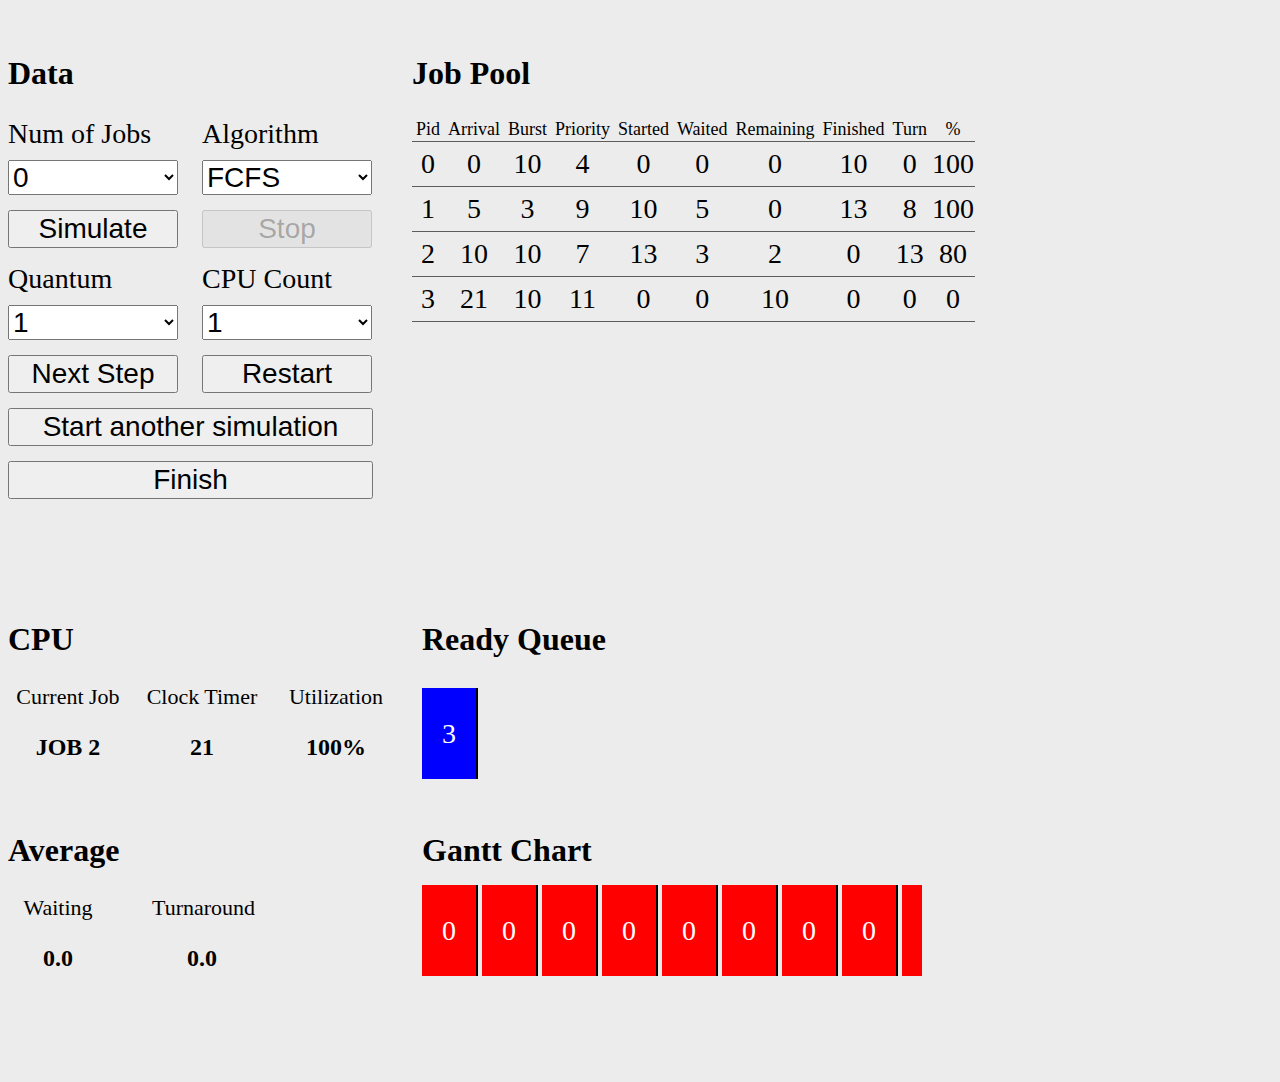
<file: example.html>
<!DOCTYPE html>
<html lang="en">
<head>
    <meta charset="UTF-8">
    <title>CPU Simulator</title>
    <link href="css/style.css" rel="stylesheet" type="text/css" />
</head>
<body>
<div id="simulator">
    <div id="data">
        <h2>Data</h2>
        <div class="column">
            <span class="label">Num of Jobs</span>
            <select>
                <option>0</option>
                <option>1</option>
                <option>2</option>
                <option>3</option>
                <option>4</option>
                <option>5</option>
                <option>6</option>
                <option>7</option>
                <option>8</option>
                <option>9</option>
            </select>
            <button id="simulate-button" onclick="simulate();">Simulate</button>
        </div>

        <div class="column">
            <span class="label">Algorithm</span>
            <select>
                <option>FCFS</option>
                <option>SJF</option>
                <option>STRF</option>
                <option>RR</option>
                <option>PNP</option>
                <option>PP</option>
            </select>
            <button id="stop-button" onclick="stop();" disabled>Stop</button>
        </div>

        <div class="column">
            <span class="label" title="Simulation Speed">Quantum</span>
            <select id="quantum">
                <option>1</option>
                <option>2</option>
                <option>3</option>
                <option>4</option>
                <option>5</option>
                <option>6</option>
                <option>7</option>
                <option>8</option>
                <option>9</option>
                <option>10</option>
                <option>11</option>
                <option>12</option>
            </select>
            <button id="next-step-button" onclick="next_step();">Next Step</button>
        </div>

        <div class="column">
            <span class="label" title="How many cores?">CPU Count</span>
            <select>
                <option>1</option>
                <option>2</option>
                <option>4</option>
                <option>6</option>
            </select>
            <button id="restart-button" onclick="restart();">Restart</button>
        </div>



        <div class="column-lg">
            <button id="start-another" onclick="startAnother();">Start another simulation</button>
        </div>

        <div class="column-lg">
            <button id="finish" onclick="finish();">Finish</button>
        </div>
    </div>




    <div id="job-pool">
        <h2>Job Pool</h2>
        <table id="job-table">
            <tr>
                <th>Pid</th>
                <th>Arrival</th>
                <th>Burst</th>
                <th>Priority</th>
                <th>Started</th>
                <th>Waited</th>
                <th>Remaining</th>
                <th>Finished</th>
                <th>Turn</th>
                <th>%</th>
            </tr>

            <tr>
                <td>0</td> <!-- Pid -->
                <td>0</td> <!-- Arrival -->
                <td>10</td> <!-- Burst -->
                <td>4</td> <!-- Priority -->
                <td>0</td> <!-- Started -->
                <td>0</td> <!-- Waited -->
                <td>0</td> <!-- Remaining -->
                <td>10</td> <!-- Finished -->
                <td>0</td> <!-- Turn -->
                <td>100</td> <!-- % -->
            </tr>
            <tr>
                <td>1</td> <!-- Pid -->
                <td>5</td> <!-- Arrival -->
                <td>3</td> <!-- Burst -->
                <td>9</td> <!-- Priority -->
                <td>10</td> <!-- Started -->
                <td>5</td> <!-- Waited -->
                <td>0</td> <!-- Remaining -->
                <td>13</td> <!-- Finished -->
                <td>8</td> <!-- Turn -->
                <td>100</td> <!-- % -->
            </tr>
            <tr>
                <td>2</td> <!-- Pid -->
                <td>10</td> <!-- Arrival -->
                <td>10</td> <!-- Burst -->
                <td>7</td> <!-- Priority -->
                <td>13</td> <!-- Started -->
                <td>3</td> <!-- Waited -->
                <td>2</td> <!-- Remaining -->
                <td>0</td> <!-- Finished -->
                <td>13</td> <!-- Turn -->
                <td>80</td> <!-- % -->
            </tr>
            <tr>
                <td>3</td> <!-- Pid -->
                <td>21</td> <!-- Arrival -->
                <td>10</td> <!-- Burst -->
                <td>11</td> <!-- Priority -->
                <td>0</td> <!-- Started -->
                <td>0</td> <!-- Waited -->
                <td>10</td> <!-- Remaining -->
                <td>0</td> <!-- Finished -->
                <td>0</td> <!-- Turn -->
                <td>0</td> <!-- % -->
            </tr>
        </table>
    </div>




    <div id="cpu">
        <h2>CPU</h2>

        <div class="cpu-col">
            <span>Current Job</span>
            <h3 id="current-job">JOB 2</h3>
        </div>

        <div class="cpu-col">
            <span>Clock Timer</span>
            <h3 id="clock-num">21</h3>
        </div>

        <div class="cpu-col">
            <span>Utilization</span>
            <h3>100%</h3>
        </div>
    </div>




    <div id="ready-queue">
        <h2>Ready Queue</h2>
        <div class="ready-bars" id="ready-queue-bars">
            <span class="ready-bar bar-3">3</span>
        </div>
    </div>




    <div id="wait-turnarounds">
        <h2>Average</h2>

        <div class="col">
            <span>Waiting</span>
            <h3 id="wait-average">0.0</h3>
        </div>

        <div class="col">
            <span>Turnaround</span>
            <h3 id="turnaround-average">0.0</h3>
        </div>
    </div>




    <div id="live-chart">
        <h2>Gantt Chart</h2>
        <span class="ready-bar bar-0">0</span>
        <span class="ready-bar bar-0">0</span>
        <span class="ready-bar bar-0">0</span>
        <span class="ready-bar bar-0">0</span>
        <span class="ready-bar bar-0">0</span>
        <span class="ready-bar bar-0">0</span>
        <span class="ready-bar bar-0">0</span>
        <span class="ready-bar bar-0">0</span>
        <span class="ready-bar bar-0">0</span>
        <span class="ready-bar bar-0">0</span>

        <span class="ready-bar bar-1">1</span>
        <span class="ready-bar bar-1">1</span>
        <span class="ready-bar bar-1">1</span>

        <span class="ready-bar bar-2">2</span>
        <span class="ready-bar bar-2">2</span>
        <span class="ready-bar bar-2">2</span>
        <span class="ready-bar bar-2">2</span>
        <span class="ready-bar bar-2">2</span>
        <span class="ready-bar bar-2">2</span>
        <span class="ready-bar bar-2">2</span>
        <span class="ready-bar bar-2">2</span>
    </div>
</div>
</body>
</html>
</file>
<file: css/style.css>
/* For iPhone 6+++ landscape mode: */
body {
    background-color: #ececec;
}
#simulator {
    width: 100%;
    background-color: #ececec;
}
#data {
    width: 250px;
    margin-left: auto;
    margin-right: auto;
    padding-top: 20px;
    padding-bottom: 20px;
    display: block;
}
div#data h2 {}
div#data .column {
    width: 100px;
    display: inline-block;
    padding-right: 20px;
}
div#data span.label {
    width: 100px;
}
div#data select {
    width: 100px;
    margin-top: 10px;
    margin-bottom: 15px;
}
div#data button {
    width: 100px;
    margin-bottom: 15px;
}
/* #data bottom columns */
div#data .column-lg {}
div#data .column-lg button {
    width: 225px;
}

/* Job Pool */
#job-pool {
    width: 100%;
    padding-bottom: 20px;
}
div#job-pool table {
    border-collapse: collapse;
}
div#job-pool table tr {}
div#job-pool table tr th {
    border-bottom: 1px solid #5d5d5d;
    text-align: center;
    font-size: 10px;
    font-weight: normal;
    padding-right: 4px;
    padding-left: 4px;
}
div#job-pool table tr td {
    border-bottom: 1px solid #5d5d5d;
    text-align: center;
    padding-top: 6px;
    padding-bottom: 6px;
    font-size: 14px;
}

/* CPU */
#cpu {
    width: 100%;
    padding-top: 20px;
    padding-bottom: 20px;
}
div#cpu .cpu-col {
    width: 100px;
    display: inline-block;
    padding-right: 10px;
    text-align: center;
}
div#cpu span {}
div#cpu h3 {
    text-align: center;
}

/* Ready Queue */
#ready-queue {
    width: 100%;
}
div#ready-queue div.ready-bars {
    height: 80px;
    margin-top: 30px;
}
span.ready-bar {
    color: white;
    padding-top: 10px;
    padding-bottom: 10px;
    padding-right: 5px;
    padding-left: 5px;
    font-size: 17px;
    border-right: 2px solid black;
}
/* Average wait and turnaround times */
#wait-turnarounds {
    width: 300px;
}
div#wait-turnarounds div.col {
    display: inline-block;
    padding-right: 40px;
    width: 100px;
    text-align: center;
}
div#wait-turnarounds span {}
div#wait-turnarounds h3 {}

/* Gantt Chart */
#live-chart {
    height: 130px;
    overflow-x: scroll;
    white-space: nowrap;
    margin-bottom: 65px;
}
div#live-chart span.ready-bar {}

/* Footer */
#footer {
    background-color: #EAB533;
    border-top: 8px solid #DAA919;
    width: 100%;
    position: fixed;
    bottom: 0;
    height: 60px;
    text-align: center;
}
#footer p {
    color: black;
    font-size: 14px;
    padding-top: 10px;
}
#footer p#personal {
    padding-top: 10px;
    font-weight: bold;
}
#footer a {
    color: black;
    text-decoration: none;
}
#footer a:hover {
    opacity: .5;
}
span.ready-bar.bar-0 {
    background-color: red;
}
span.ready-bar.bar-1 {
    background-color: gray;
}
span.ready-bar.bar-2 {
    background-color: black;
}
span.ready-bar.bar-3 {
    background-color: blue;
}
span.ready-bar.bar-4 {
    background-color: greenyellow;
}
span.ready-bar.bar-5 {
    background-color: brown;
}
span.ready-bar.bar-6 {
    background-color: yellow;
}
span.ready-bar.bar-7 {
    background-color: purple;
}
span.ready-bar.bar-8 {
    background-color: orange;
}
span.ready-bar.bar-9 {
    background-color: deeppink;
}
@media only screen and (min-width: 667px) {
    /* For iPhone 6+++ landscape mode: */
    #simulator {}
    #data {
        width: 500px;
        margin-left: auto;
        margin-right: auto;
        padding-bottom: 60px;
    }
    div#data h2 {}
    div#data .column {}
    div#data span.label {}
    div#data select {}
    div#data button {}
    /* #data bottom columns */
    div#data .column-lg {}
    div#data .column-lg button {
        width: 475px;
    }

    /* Job Pool */
    #job-pool {}
    div#job-pool table {}
    div#job-pool table tr {}
    div#job-pool table tr th {
        font-size: 18px;
    }
    div#job-pool table tr td {
        font-size: 18px;
    }

    /* CPU */
    #cpu {}
    div#cpu .cpu-col {}
    div#cpu span {}
    div#cpu h3 {}

    /* Ready Queue */
    #ready-queue {}
    div#ready-queue div.ready-bars {}
    span.ready-bar {}
    /* Average wait and turnaround times */
    #wait-turnarounds {}
    div#wait-turnarounds div.col {}
    div#wait-turnarounds span {}
    div#wait-turnarounds h3 {}

    /* Gantt Chart */
    #live-chart {}
    div#live-chart span.ready-bar {}

    /* Footer */
    #footer {}
    #footer p {}
    #footer p#personal {}
    #footer a {}
    #footer a:hover {}
}
@media only screen and (min-width: 768px) {
    /* For tablets: */
    #simulator {}
    #data {}
    div#data h2 {}
    div#data .column {}
    div#data span.label {}
    div#data select {}
    div#data button {}
    /* #data bottom columns */
    div#data .column-lg {}
    div#data .column-lg button {}

    /* Job Pool */
    #job-pool {}
    div#job-pool table {}
    div#job-pool table tr {}
    div#job-pool table tr th {}
    div#job-pool table tr td {}

    /* CPU */
    #cpu {}
    div#cpu .cpu-col {}
    div#cpu span {}
    div#cpu h3 {}

    /* Ready Queue */
    #ready-queue {}
    div#ready-queue div.ready-bars {}
    span.ready-bar {}
    /* Average wait and turnaround times */
    #wait-turnarounds {}
    div#wait-turnarounds div.col {}
    div#wait-turnarounds span {}
    div#wait-turnarounds h3 {}

    /* Gantt Chart */
    #live-chart {}
    div#live-chart span.ready-bar {}

    /* Footer */
    #footer {}
    #footer p {}
    #footer p#personal {}
    #footer a {}
    #footer a:hover {}
}
@media only screen and (min-width: 1024px) {
    /* iPad Pros:  */
    #simulator {}
    #data {
        margin-left: 0;
        margin-right: 0;
        display: inline-block;
        width: 400px;
    }
    div#data h2 {
        font-size: 32px;
    }
    div#data .column {
        font-size: 28px;
        width: 170px;
    }
    div#data span.label {}
    div#data select {
        font-size: 28px;
        width: 170px;
    }
    div#data button {
        font-size: 28px;
        width: 170px;
    }
    /* #data bottom columns */
    div#data .column-lg {}
    div#data .column-lg button {
        width: 365px;
    }

    /* Job Pool */
    #job-pool {
        width: 500px;
        display: inline-block;
        vertical-align: top;
        padding-top: 20px;
    }
    div#job-pool h2 {
        font-size: 32px;
    }
    div#job-pool table {}
    div#job-pool table tr {}
    div#job-pool table tr th {}
    div#job-pool table tr td {
        font-size: 28px;
    }

    /* CPU */
    #cpu {
        width: 410px;
        display: inline-block;
    }
    #cpu h2 {
        font-size: 32px;
    }
    div#cpu .cpu-col {
        width: 120px;
    }
    div#cpu span {
        font-size: 22px;
    }
    div#cpu h3 {
        font-size: 24px;
    }

    /* Ready Queue */
    #ready-queue {
        width: 600px;
        display: inline-block;
        vertical-align: top;
        padding-top: 20px;
    }
    #ready-queue h2 {
        font-size: 32px;
    }
    div#ready-queue div.ready-bars {
        padding-top: 30px;
    }
    span.ready-bar {
        padding-left: 20px;
        padding-right: 20px;
        padding-top: 30px;
        padding-bottom: 30px;
        font-size: 28px;
    }
    /* Average wait and turnaround times */
    #wait-turnarounds {
        width: 410px;
        display: inline-block;
        vertical-align: top;
    }
    #wait-turnarounds h2 {
        font-size: 32px;
    }
    div#wait-turnarounds div.col {}
    div#wait-turnarounds span {
        font-size: 22px;
    }
    div#wait-turnarounds h3 {
        font-size: 24px;
    }

    /* Gantt Chart */
    #live-chart {
        width: 500px;
        display: inline-block;
        height: 200px;
    }
    #live-chart h2 {
        font-size: 32px;
        padding-bottom: 20px;
    }
    div#live-chart span.ready-bar {}

    /* Footer */
    #footer {}
    #footer p {
        display: inline-block;
        float: left;
        font-size: 24px;
        margin-left: 20px;
        padding-top: 15px;
    }
    #footer p#personal {
        float: right;
        margin-right: 20px;
        padding-top: 15px;
    }
    #footer a {}
    #footer a:hover {}
}
@media only screen and (min-width: 1366px) {
    /* Desktop screens and iPad pro sideways: */
    #simulator {}
    #data {
        width: 700px;
    }
    div#data h2 {
        font-size: 26px;
    }
    div#data .column {
        width: 150px;
    }
    div#data span.label {
        font-size: 22px;
    }
    div#data select {
        font-size: 22px;
    }
    div#data button {
        font-size: 22px;
    }
    /* #data bottom columns */
    div#data .column-lg {}
    div#data .column-lg button {
        width: 695px;
    }

    /* Job Pool */
    #job-pool {}
    div#job-pool table {}
    div#job-pool table tr {}
    div#job-pool table tr th {
        font-size: 20px;
    }
    div#job-pool table tr td {
        font-size: 20px;
    }

    /* CPU */
    #cpu {}
    div#cpu .cpu-col {}
    div#cpu span {}
    div#cpu h3 {}

    /* Ready Queue */
    #ready-queue {}
    div#ready-queue div.ready-bars {}
    span.ready-bar {}
    /* Average wait and turnaround times */
    #wait-turnarounds {}
    div#wait-turnarounds div.col {}
    div#wait-turnarounds span {}
    div#wait-turnarounds h3 {}

    /* Gantt Chart */
    #live-chart {
        width: 900px;
    }
    div#live-chart span.ready-bar {}

    /* Footer */
    #footer {}
    #footer p {}
    #footer p#personal {}
    #footer a {}
    #footer a:hover {}
}
@media only screen and (min-width: 1500px) {
    /* Desktop screens 1500px - 1740px : */
    #simulator {}
    #data {}
    div#data h2 {}
    div#data .column {}
    div#data span.label {}
    div#data select {}
    div#data button {}
    /* #data bottom columns */
    div#data .column-lg {}
    div#data .column-lg button {}

    /* Job Pool */
    #job-pool {
        width: 700px;
    }
    div#job-pool table {}
    div#job-pool table tr {}
    div#job-pool table tr th {}
    div#job-pool table tr td {}

    /* CPU */
    #cpu {}
    div#cpu .cpu-col {}
    div#cpu span {}
    div#cpu h3 {}

    /* Ready Queue */
    #ready-queue {
        width: 940px;
    }
    div#ready-queue div.ready-bars {}
    span.ready-bar {}
    /* Average wait and turnaround times */
    #wait-turnarounds {}
    div#wait-turnarounds div.col {}
    div#wait-turnarounds span {}
    div#wait-turnarounds h3 {}

    /* Gantt Chart */
    #live-chart {
        width: 1050px;
    }
    div#live-chart span.ready-bar {}

    /* Footer */
    #footer {}
    #footer p {}
    #footer p#personal {}
    #footer a {}
    #footer a:hover {}
}
@media only screen and (min-width: 1740px) {
    /* Desktop screens: */
    #simulator {}
    #data {}
    div#data h2 {}
    div#data .column {}
    div#data span.label {}
    div#data select {}
    div#data button {}
    /* #data bottom columns */
    div#data .column-lg {}
    div#data .column-lg button {}

    /* Job Pool */
    #job-pool {}
    div#job-pool table {}
    div#job-pool table tr {}
    div#job-pool table tr th {}
    div#job-pool table tr td {}

    /* CPU */
    #cpu {}
    div#cpu .cpu-col {}
    div#cpu span {}
    div#cpu h3 {}

    /* Ready Queue */
    #ready-queue {}
    div#ready-queue div.ready-bars {}
    span.ready-bar {}
    /* Average wait and turnaround times */
    #wait-turnarounds {}
    div#wait-turnarounds div.col {}
    div#wait-turnarounds span {}
    div#wait-turnarounds h3 {}

    /* Gantt Chart */
    #live-chart {}
    div#live-chart span.ready-bar {}

    /* Footer */
    #footer {}
    #footer p {}
    #footer p#personal {}
    #footer a {}
    #footer a:hover {}
}
@media only screen and (min-width: 1800px) {
    /* Desktop screens (2000 over): */
    #simulator {}
    #data {
        padding-right: 100px;
    }
    div#data h2 {}
    div#data .column {}
    div#data span.label {}
    div#data select {}
    div#data button {}
    /* #data bottom columns */
    div#data .column-lg {}
    div#data .column-lg button {}

    /* Job Pool */
    #job-pool {
        width: 990px;
    }
    div#job-pool table {}
    div#job-pool table tr {}
    div#job-pool table tr th {}
    div#job-pool table tr td {}

    /* CPU */
    #cpu {}
    div#cpu .cpu-col {}
    div#cpu span {}
    div#cpu h3 {}

    /* Ready Queue */
    #ready-queue {
        width: 1380px;
    }
    div#ready-queue div.ready-bars {}
    span.ready-bar {}
    /* Average wait and turnaround times */
    #wait-turnarounds {}
    div#wait-turnarounds div.col {}
    div#wait-turnarounds span {}
    div#wait-turnarounds h3 {}

    /* Gantt Chart */
    #live-chart {
        width: 1380px;
    }
    div#live-chart span.ready-bar {}

    /* Footer */
    #footer {}
    #footer p {}
    #footer p#personal {}
    #footer a {}
    #footer a:hover {}
}
@media only screen and (min-width: 2500px) {
    /* Desktop screens (2500 over): */
    #simulator {}
    #data {}
    div#data h2 {}
    div#data .column {}
    div#data span.label {}
    div#data select {}
    div#data button {}
    /* #data bottom columns */
    div#data .column-lg {}
    div#data .column-lg button {}

    /* Job Pool */
    #job-pool {
        width: 1690px;
    }
    div#job-pool table {}
    div#job-pool table tr {}
    div#job-pool table tr th {}
    div#job-pool table tr td {}

    /* CPU */
    #cpu {}
    div#cpu .cpu-col {}
    div#cpu span {}
    div#cpu h3 {}

    /* Ready Queue */
    #ready-queue {}
    div#ready-queue div.ready-bars {}
    span.ready-bar {}
    /* Average wait and turnaround times */
    #wait-turnarounds {}
    div#wait-turnarounds div.col {}
    div#wait-turnarounds span {}
    div#wait-turnarounds h3 {}

    /* Gantt Chart */
    #live-chart {}
    div#live-chart span.ready-bar {}

    /* Footer */
    #footer {}
    #footer p {}
    #footer p#personal {}
    #footer a {}
    #footer a:hover {}
}
</file>
